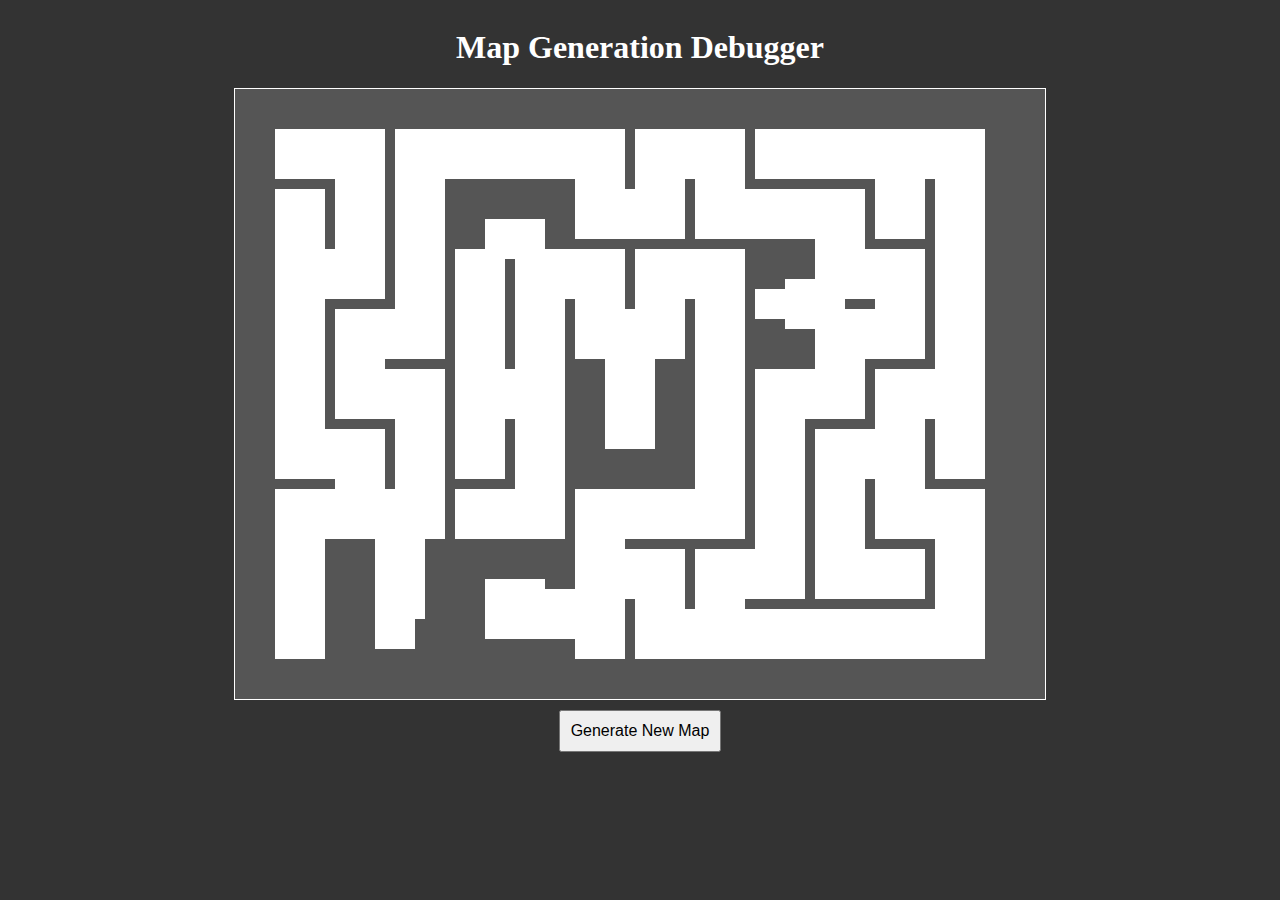
<file: debug.html>
<!DOCTYPE html>
<html lang="ko">
<head>
    <meta charset="UTF-8">
    <title>Map Debugger</title>
    <style>
        body { background-color: #333; color: white; display: flex; flex-direction: column; align-items: center; }
        canvas { border: 1px solid white; image-rendering: pixelated; }
        button { margin-top: 10px; padding: 10px; font-size: 16px; }
    </style>
</head>
<body>
    <h1>Map Generation Debugger</h1>
    <canvas id="debug-canvas"></canvas>
    <button id="generate-btn">Generate New Map</button>
    <script type="module" src="debug.js"></script>
</body>
</html>
</file>
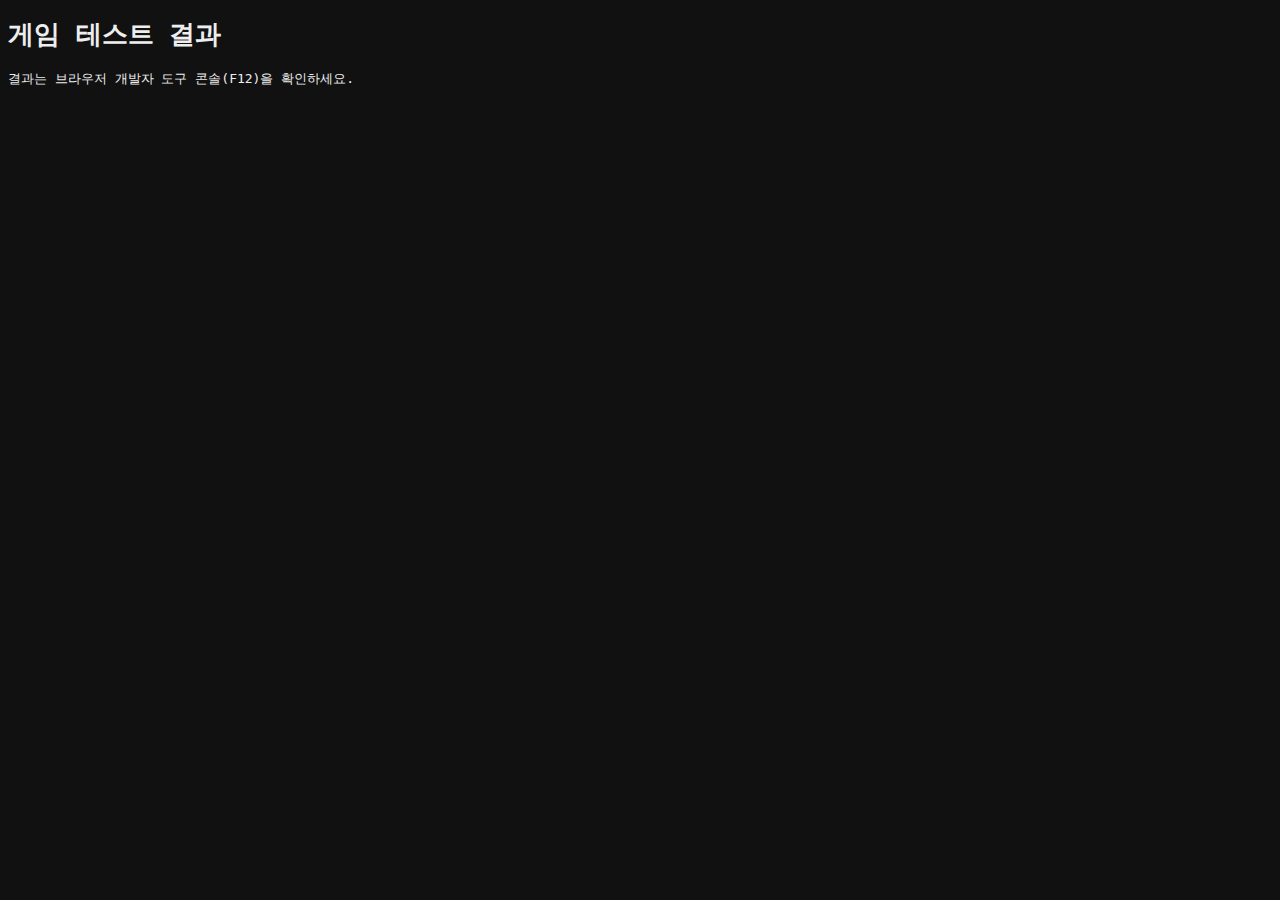
<file: test.html>
<!DOCTYPE html>
<html lang="ko">
<head>
    <meta charset="UTF-8">
    <title>Game Tests</title>
    <style>
        body { background-color: #111; color: #eee; font-family: monospace; }
        .log { margin-bottom: 5px; }
        .pass { color: #28a745; }
        .fail { color: #dc3545; }
    </style>
</head>
<body>
    <h1>게임 테스트 결과</h1>
    <p>결과는 브라우저 개발자 도구 콘솔(F12)을 확인하세요.</p>

    <script type="module" src="./tests/unit/statManager.test.js"></script>
    <script type="module" src="./tests/unit/combatCalculator.test.js"></script>
    <script type="module" src="./tests/unit/random.test.js"></script>
    <script type="module" src="./tests/unit/pathfindingManager.test.js"></script>
    <script type="module" src="./tests/unit/movementManager.test.js"></script>
    <script type="module" src="./tests/unit/turnManager.test.js"></script>
    <script type="module" src="./tests/unit/effectManager.test.js"></script>
    <script type="module" src="./tests/unit/ai.test.js"></script>

    <script type="module" src="./tests/integration/eventManager.integration.test.js"></script>
    <script type="module" src="./tests/unit/mapManager.test.js"></script>
    <script type="module" src="./tests/unit/workflows.test.js"></script>
    <script type="module" src="./tests/unit/projectile.test.js"></script>
    </body>
</html>
</file>
